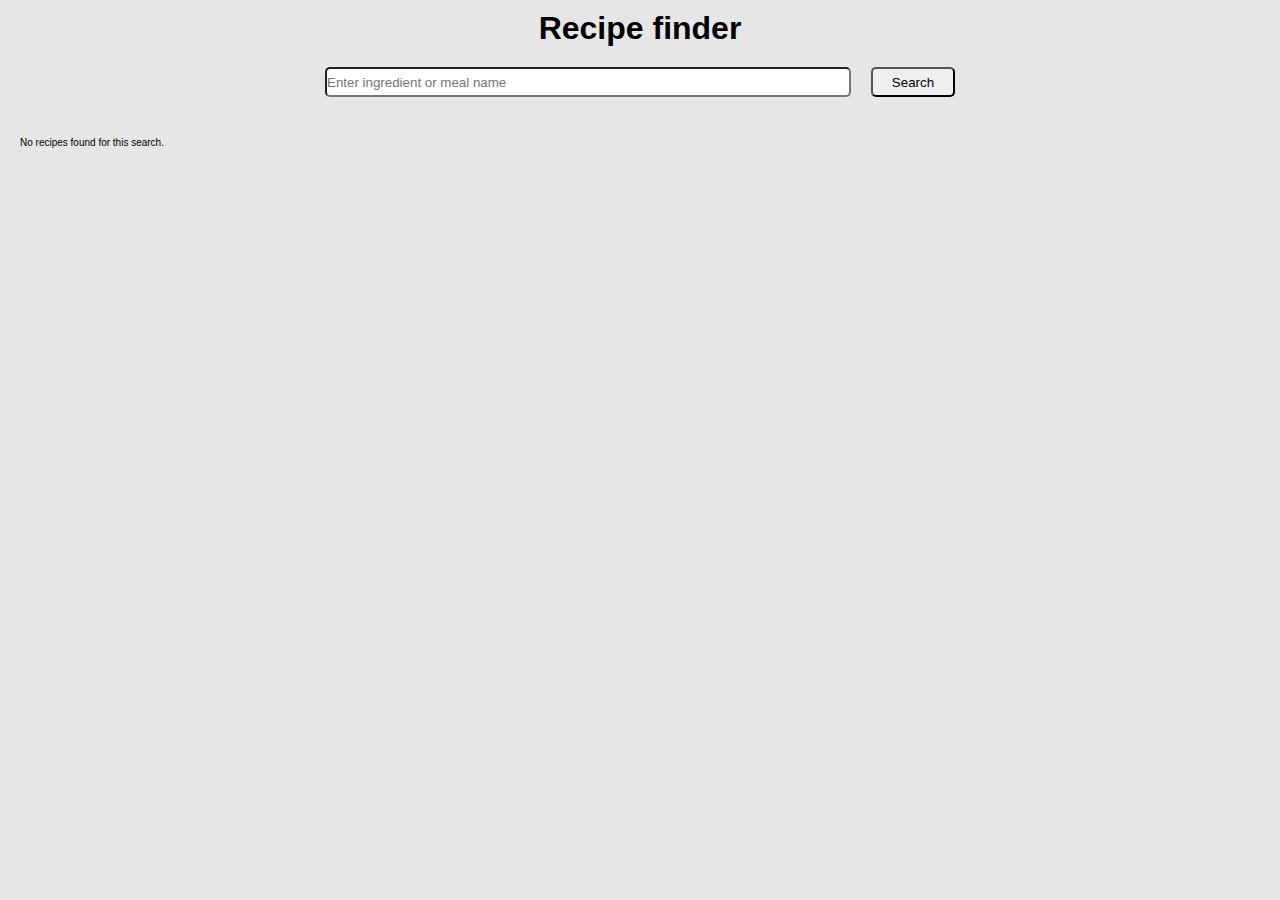
<file: index.html>
<!DOCTYPE html>
<html lang="en">
<head>
  <meta charset="UTF-8">
  <meta name="viewport" content="width=device-width, initial-scale=1.0">
  <title>Recipe Finder</title>
  <link rel="stylesheet" href="styles.css">
  <script type="module" src="app.js"></script>
</head>
<body>
  <div class="container">
    <h1 class="h1-main">Recipe finder</h1>    
    <div class="search-bar">
      <input type="text" name="search-input" id="search-input" class="search-input" placeholder="Enter ingredient or meal name">
      <button class="search-btn">Search</button>      
    </div>
    <div class="recipe-container">
      <!-- Load data -->
    </div>
  </div>  
</body>
</html>
</file>
<file: styles.css>
html{
  font-size: 62.5%;
  box-sizing: border-box;
}

*, *::before, *::after{
  box-sizing: border-box;
  margin: 0;
  padding: 0;
}

body {
  background-color: hsl(0, 0%, 90%);
  font-family: Arial, Helvetica, sans-serif;
}

html{
  font-family: Arial, Helvetica, sans-serif;
}

.container{
  width: 100%;
  height: 100%;
  padding: 1rem;
  gap: 2rem;
  min-height: 100vh;
  display: flex;
  flex-direction: column;
  align-items: center;
  justify-content: flex-start;
}

.h1-main{
  font-size: 3.2rem;
}

.search-bar{
  width: 50%;
  display: flex;
  flex-direction: row;
  gap: 2rem;
  justify-content: center;
}

.search-input{
  height: 3rem;
  width: 100%;
  border-radius: .5rem;;
}

.search-btn{
  width: 10rem;
  border-radius: 0.5rem;
}

.recipe-container{
  margin: 1rem;
  padding: 1rem;
  width: 100%;
  height: auto;
  display: grid;
  grid-template-columns: repeat(8, 1fr);
  grid-auto-rows: minmax(30rem, auto);
  gap: 1rem;
}

.recipe-card{
  width: 100%;
  height: 100%;
  padding: 1rem 1rem;
  display: flex;
  flex-direction: column;
  gap: 2rem;
  align-items: center;
  justify-content: space-between;
}

.recipe-card__img{
  width: 100%;
  height: 70%;
  bordeR: 1px solid black;
}

/* Single Recipe  */
.s-recipe-container{
  width: 100%;
  max-width: 100rem;
  min-height: 10rem;
  height: auto;
  display: grid;
  grid-template-areas: 
  "header header"
  "image ingredients"
  "instruction instruction"
  ;
  grid-template-columns: 1fr 1fr;
  grid-template-rows: auto 1fr auto;
  gap: 2rem;
  font-size: 1.4rem;
}

.s-recipe__header{
  grid-area: header;
  text-align: center;
}

.s-recipe_image{
  grid-area: image;
  width: 100%;
}

.s-recipe_image__img{
  min-width: 100%;
  max-width: 20rem;
  min-height: 6rem;
  border: 1px solid black;
}

.s-recipe__ingredients{
  grid-area: ingredients;
  display: flex;
  flex-direction: column;
  align-items: flex-start;
  gap: 1rem;  
}

.s-recipe__ingredients-list{
  list-style: circle;
  padding-left: 3rem;
  display: flex;
  flex-direction: column;
  gap: 1rem;
}

.s-recipe__instruction{
  grid-area: instruction;
  display: flex;
  flex-direction: column;
  gap: 2rem;
}
</file>
